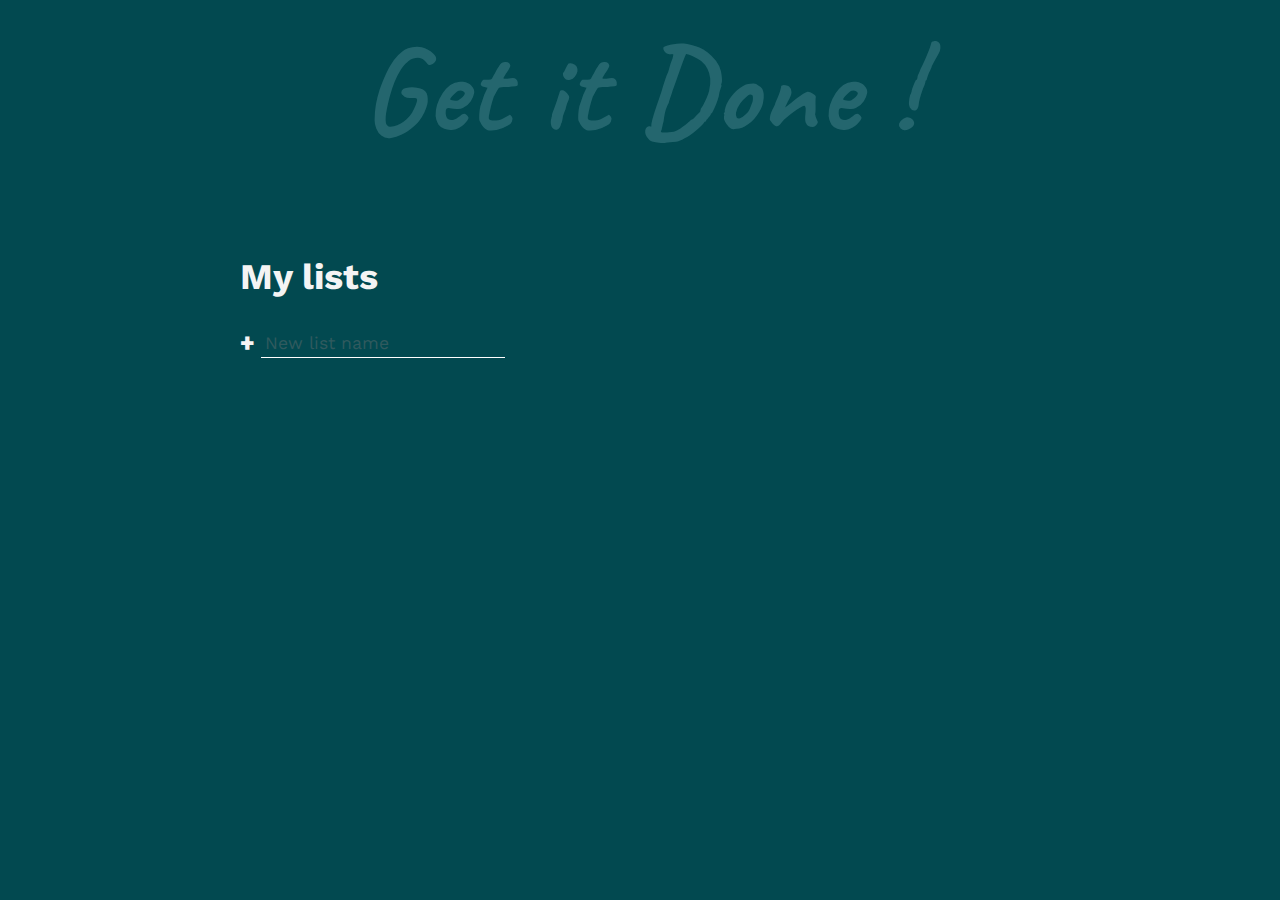
<file: index.html>
<!DOCTYPE html>
<html lang="en">
  <head>
    <meta charset="UTF-8" />
    <meta name="viewport" content="width=device-width, initial-scale=1.0" />
    <meta http-equiv="X-UA-Compatible" content="ie=edge" />
    <title>Todo list</title>
    <link
      href="https://fonts.googleapis.com/css?family=Work+Sans:300,400,700,900&display=swap"
      rel="stylesheet"
    />
    
    <link rel="stylesheet" href="css/main.css" />
    <script defer src="script.js"></script>
  </head>

  <body>
    <h1 class="title">Get it Done !</h1>

    <div class="all-tasks">
      <h2 class="task-list-title">My lists</h2>
      <ul class="task-list" data-lists></ul>

      <form action="" data-new-list-form>
        <input 
          type="text"
          class="new list"
          id="new-lst"
          data-new-list-input
          placeholder="New list name"
          aria-label="new list name"
        />
        <button class="btn create" aria-label="create new list">+</button>
      </form>
    </div>

    <div class="todo-list" data-list-display-container>
      <div class="todo-header">
        <h2 class="list-title" data-list-title>Java</h2>
        <p class="task-count" data-list-count>1 tasks remaining</p>
      </div>

      <div class="todo-body">
        <div class="tasks" data-tasks></div>

        <div class="new-task-creator">
            <form action="" data-new-task-form>
                <input 
                  type="text"
                  data-new-task-input
                  class="new task"
                  placeholder="New task name"
                  aria-label="New task name"
                />
                <button class="btn create" aria-label="create new task">+</button>
              </form>
        </div>

        <div class="delete-stuff">
          <button class="btn delete" data-clear-complete-tasks-button>Clear completed tasks</button>
          <button class="btn delete" data-delete-list-button>Delete list</button>
        </div>
      </div>
    </div>

   
    </div>
    <template id="task-template">
      <div class="task">
        <input type="checkbox" />
        <label>
          <span class="custom-checkbox"></span>
        </label>
      </div>
    </template>
  </body>
</html>
</file>
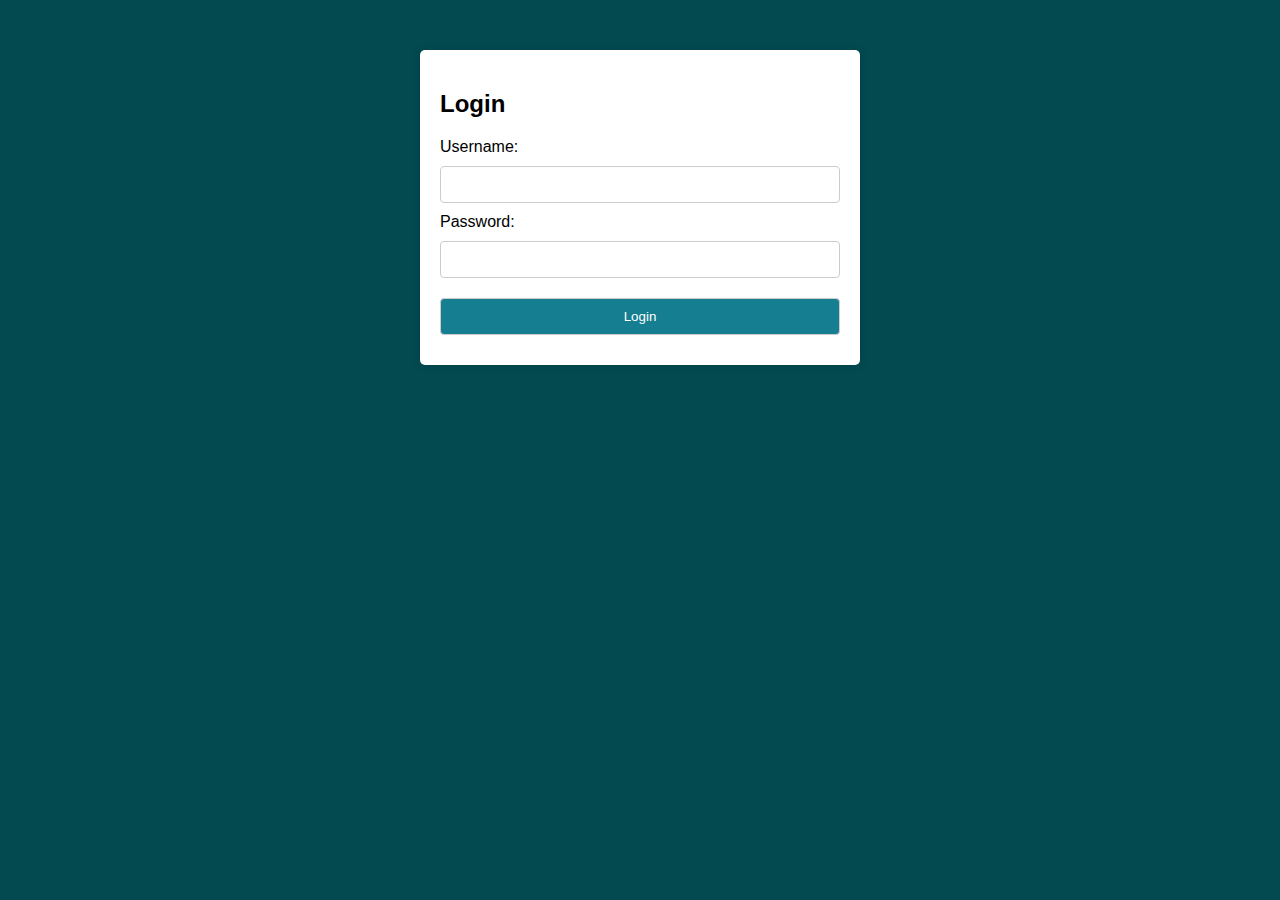
<file: login.html>
<!DOCTYPE html>
<html lang="en">
<head>
<meta charset="UTF-8">
<meta name="viewport" content="width=device-width, initial-scale=1.0">
<title>Login</title>
<!-- <link rel="stylesheet" href="css/main.css"> -->
<style>
    :root {
    --clr-primary: #024950;;
    --clr-light: #f4f4f4;
    --clr-dark: #333;
    --clr-warning: rgb(99, 36, 36);
}
    /* Some basic styling */
    body {
        font-family: Arial, sans-serif;
        margin: 0;
        padding: 0;
        background-color: var(--clr-primary);
    }
    .container {
        max-width: 400px;
        margin: 50px auto;
        padding: 20px;
        background-color: #fff;
        border-radius: 5px;
        box-shadow: 0 0 10px rgba(0,0,0,0.1);
    }
    input[type="text"],
    input[type="password"],
    input[type="submit"] {
        width: 100%;
        padding: 10px;
        margin-top: 10px;
        margin-bottom: 10px;
        border: 1px solid #ccc;
        border-radius: 4px;
        box-sizing: border-box;
    }
    input[type="submit"] {
        background-color: #167e91;
        color: white;
        cursor: pointer;
    }
</style>
</head>
<body>
<div class="container">
    <h2>Login</h2>
    <form id="loginForm">
        <label for="username">Username:</label>
        <input type="text" id="username" name="username">
        <label for="password">Password:</label>
        <input type="password" id="password" name="password">
        <input type="submit" value="Login">
    </form>
</div>

<script>
// Function to handle login form submission
document.getElementById('loginForm').addEventListener('submit', function(event) {
    event.preventDefault(); // Prevent default form submission

    // Hardcoded credentials
    const hardcodedUsername = "admin";
    const hardcodedPassword = "admin";

    // Retrieve entered username and password
    const username = document.getElementById('username').value;
    const password = document.getElementById('password').value;

    // Check if entered credentials match hardcoded credentials
    if (username === hardcodedUsername && password === hardcodedPassword) {
        // If credentials match, redirect to the checklist page
        window.location.href = 'checklist.html';
    } else {
        // If credentials do not match, display an error message
        alert("Invalid username or password. Please try again.");
    }
});
</script>

</body>
</html>
</file>
<file: css/main.css>
@import url('https://fonts.googleapis.com/css2?family=Caveat:wght@400..700&family=Cedarville+Cursive&family=Dancing+Script:wght@400..700&display=swap');
:root {
  --clr-primary: #024950;;
  --clr-light: #f4f4f4;
  --clr-dark: #333;
  --clr-warning: rgb(99, 36, 36);
}

*,
*::before,
*::after {
  font-family: inherit;
  box-sizing: border-box;
}

body {
  margin: 0;
  font-family: "Work Sans", sans-serif;
  font-weight: 300;
  font-size: 1.5rem;
  background-color: var(--clr-primary);
  color: var(--clr-light);
  display: grid;
  grid: "header header header header" auto "...... lists  active ......" auto/1fr minmax(100px, 300px) minmax(250px, 500px) 1fr;
}

.title {
  font-family: "Caveat", cursive;
  font-optical-sizing: auto;
  font-style: normal;
  grid-area: header;
  text-align: center;
  font-size: calc(7vw + 2rem);
  font-weight: 700;
  color: rgba(175,221,229, 0.2);
  letter-spacing: 2px;
  margin: -0.3em 0 0.5em;
  margin-top: 1%;
 
}

.all-tasks {
  grid-area: lists;
}

.task-list {
  font-size: 1.2rem;
  line-height: 1.7;
  list-style: circle;
  padding-left: 1.1em;
}

.list-name {
  cursor: pointer;
}

.list-name:hover {
  opacity: 0.7;
}

form {
  display: flex;
}

.btn {
  cursor: pointer;
  background: 0;
  border: 0;
  padding: 0;
  color: inherit;
}


.btn.create {
  font-size: 1.5rem;
  font-weight: 900;
  margin-right: 0.25em;
  transition: opacity 250ms ease-in;
}

.btn.create:hover {
  opacity: 0.7;
}

.btn.delete {
  opacity: 0.7;
  font-size: 1rem;
  transition: color 200ms;
}

.btn.delete:hover {
  color: var(--clr-warning);
}
#new-lst{
  color: white;
}
.new {
  background: transparent;
  border: 0;
  color: #212A31;
  border-bottom: 1px solid currentColor;
  font-size: inherit;
  outline: none;
  padding: 0.25em;
  transition: border-bottom 150ms ease-in;
  order: 2;
}

.new::-webkit-input-placeholder {
  opacity: 0.4;
}

.new:-ms-input-placeholder {
  opacity: 0.4;
}

.new::-ms-input-placeholder {
  opacity: 0.4;
}

.new::placeholder {
  opacity: 0.4;
}

.new:focus {
  border-bottom-width: 3px;
}

.new:focus::-webkit-input-placeholder {
  opacity: 0.15;
}

.new:focus:-ms-input-placeholder {
  opacity: 0.15;
}

.new:focus::-ms-input-placeholder {
  opacity: 0.15;
}

.new:focus::placeholder {
  opacity: 0.15;
}

.new.list {
  font-size: 1.1rem;
}

.new.task {
  margin-bottom: 0;
}

.active-list {
  font-weight: 700;
}

.todo-list {
  --spacer: 2rem;
  grid-area: active;
  background: #b3b4bd;
  color: var(--clr-dark);
}

.todo-header {
  padding: var(--spacer);
  background:#2C2E3A;
  color: white;
  display: flex;
  align-items: center;
  justify-content: space-between;
}

.list-title {
  margin: 0 1em 0 0;
}

.task-count {
  margin: 0;
  font-size: 1rem;
}

.todo-body {
  padding: var(--spacer);
  position: relative;
}

.new-task-creator .create {
  color: var(--clr-primary);
}

[type="checkbox"] {
  opacity: 0;
  position: absolute;
}

.task label {
  display: flex-inline;
  align-items: center;
  position: relative;
}

.task {
  position: relative;
  margin-bottom: 1.25em;
}

.task::after {
  content: "";
  position: absolute;
  right: 0;
  left: 0;
  bottom: -0.5em;
  height: 1px;
  background: currentColor;
  opacity: 0.1;
}

.custom-checkbox {
  --size: 0.75em;
  display: inline-block;
  width: var(--size);
  height: var(--size);
  margin-right: var(--size);
  cursor: pointer;
  border: 2px solid currentColor;
  border-radius: 50%;
  -webkit-transform: scale(1);
          transform: scale(1);
  transition: -webkit-transform 300ms ease-in-out;
  transition: transform 300ms ease-in-out;
  transition: transform 300ms ease-in-out, -webkit-transform 300ms ease-in-out;
}

.task:hover .custom-checkbox,
[type="checkbox"]:focus + label .custom-checkbox {
  -webkit-transform: scale(1.2);
          transform: scale(1.2);
  color: var(--clr-primary);
}

[type="checkbox"]:checked + label .custom-checkbox {
  background: var(--clr-primary);
  border-color: var(--clr-primary);
  box-shadow: inset 0 0 0px 2px white;
}

[type="checkbox"]:checked + label {
  opacity: 0.5;
}

.task label::after {
  content: "";
  position: absolute;
  left: 0;
  right: 0;
  left: 1.5em;
  top: 50%;
  height: 3px;
  background: currentColor;
  -webkit-transform: scaleX(0);
          transform: scaleX(0);
  -webkit-transform-origin: right;
          transform-origin: right;
  transition: -webkit-transform 150ms ease-in-out;
  transition: transform 150ms ease-in-out;
  transition: transform 150ms ease-in-out, -webkit-transform 150ms ease-in-out;
}

[type="checkbox"]:checked + label::after {
  -webkit-transform: scaleX(1);
          transform: scaleX(1);
  -webkit-transform-origin: left;
          transform-origin: left;
}

.delete-stuff {
  display: flex;
  justify-content: space-evenly;
  position: absolute;
  width: 100%;
  left: 0;
  bottom: -35px;
  color: var(--clr-light);
}
</file>
